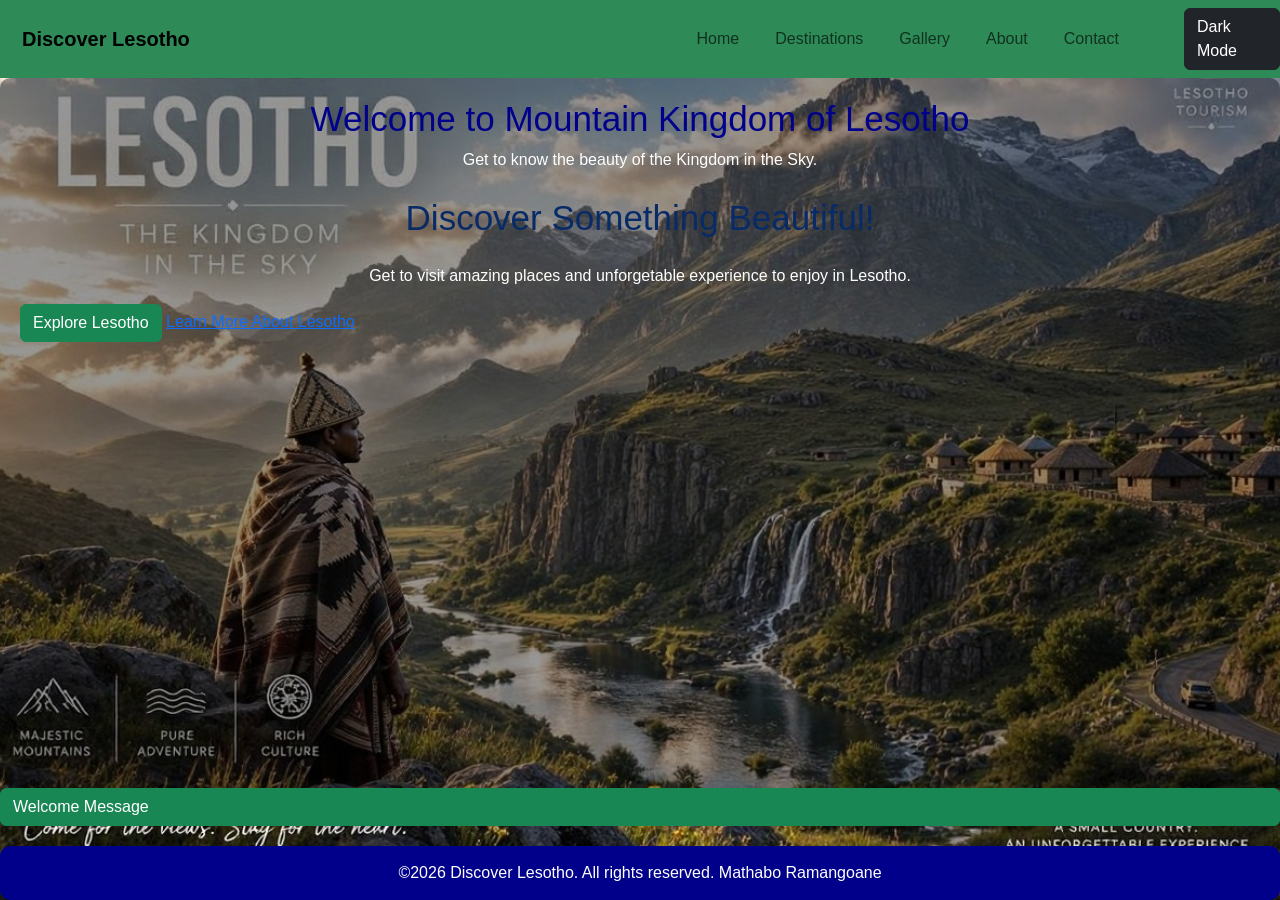
<file: index.html>
<!DOCTYPE html>
<html>
<head>
	<meta charset="utf-8">
	<meta name="viewport" content="width=device-width, initial-scale=1">
	<title>Discover Lesotho</title>
	<link href="https://cdn.jsdelivr.net/npm/bootstrap@5.3.3/dist/css/bootstrap.min.css" rel="stylesheet">
	<link rel="stylesheet" type="text/css" href="style.css">

</head>
<body class="home-page">
		<nav class="navbar navbar-expand-lg navbar-success">
    <div class="container-fluid">

        <a class="navbar-brand" href="index.html">
            Discover Lesotho
        </a>

        <div class="collapse navbar-collapse" id="navbarNav">
            <ul class="navbar-nav ms-auto">

                <li class="nav-item">
                    <a class="nav-link" href="index.html">Home</a>
                </li>

                <li class="nav-item">
                    <a class="nav-link" href="destination.html">Destinations</a>
                </li>

                <li class="nav-item">
                    <a class="nav-link" href="gallery.html">Gallery</a>
                </li>

                <li class="nav-item">
                    <a class="nav-link" href="about.html">About</a>
                </li>

                <li class="nav-item">
                    <a class="nav-link" href="contact.html">Contact</a>
                </li>

            </ul>
        </div>
    </div>

		
		<button id="themeToggle" class="btn btn-dark">Dark Mode</button>
	</nav>
	<div class="container">
	<h1>Welcome to Mountain Kingdom of Lesotho</h1>
	<p>Get to know the beauty of the Kingdom in the Sky.</p>
	<h2>Discover Something Beautiful!</h2>
	<p>Get to visit amazing places and unforgetable experience to enjoy in Lesotho.</p>
	<div class="v">
	<a href="destination.html" class="btn btn-success">Explore Lesotho</a>
	<a href="about.html">Learn More About Lesotho</a>
</div>
</div>

<button class="btn btn-success" onclick="showWelcome()">Welcome Message</button>
<script>
	function showWelcome(){
		alert("Welcome to Discover Lesotho");
	}
	const themeToggle = document.getElementById("themeToggle");

themeToggle.addEventListener("click", function() {

    document.body.classList.toggle("dark-mode");

    if (document.body.classList.contains("dark-mode")) {
        themeToggle.innerHTML = "☀️ Light Mode";
        themeToggle.classList.replace("btn-dark", "btn-light");
    } else {
        themeToggle.innerHTML = "🌙 Dark Mode";
        themeToggle.classList.replace("btn-light", "btn-dark");
    }

});
</script>
<footer>&copy;2026 Discover Lesotho. All rights reserved. Mathabo Ramangoane</footer>


</body>
</html>
</file>
<file: style.css>
body{
	font-family: arial, sans-serif;
	background-color:lightblue;
	margin:0;
	padding: 0;
	color: #082b68;
	background:linear-gradient(to bottom,#d9f0ff,#ffffff,#c8e6f7);
}
.home-page{
	background-image: url("cover.jpg");
	background-size: cover;
	background-position: center;
	background-repeat: no-repeat;
	background-attachment: fixed;
}

nav{
	background-color:seagreen;
	padding: 20px;
	text-align: center;
	gap: 35px;
}
nav a{
	color: white;
	text-decoration: none;
	margin: 10px;
	font-size: 20px;
	font-weight: bold;
}
nav a:hover{
	color:palegreen;
	padding: 12px;
	border-radius: 5px;

}
h1{
	color: darkblue;
	text-align: center;
	font-size: 35px;

}

h2{
	color:darkblue;
	text-align: center;
	font-size: 35px;
}
h3{
	color: darkblue;
	text-align: center;
	font-size: 35px;
}
h4{
	color: darkblue;
	text-align: center;
	font-size: 35px;
}

p{
	text-align: center;
	font-size: 16px;
	line-height:1.5 ;
}
img{
	width: 600px;
	max-width: 100%;
	height: auto;
	border: 3px solid darkblue;
	border-radius: 15px;
	display: block;
	margin: 20px auto;
}
.destination{
	background-color:lightseagreen;
	padding: 20px;
	margin: 20px 0;
	border-left: 5px solid darkgreen;
	border-radius: 8px;
	height: 100%;
	box-sizing: border-box;
	margin-bottom: 20px;
}

.gallery-container{
	display: grid;
	grid-template-columns: repeat(2,minmax(0, 1fr));
	gap: 60px;
	padding: 20px;
	width: 1000PX;
	box-sizing: border-box;

}
.gallery-container img{
	width: 100%;
	height: 300px;
	object-fit: cover;
	border-radius: 10px;
	
	}

.gallery{
	display: grid;
	grid-template-columns: repeat(2,1fr);
	gap: 20px;
	padding: 20px;
	width: 100%;
	margin: auto;
	box-sizing: border-box;
}
.gallery img{
	width: 100%;
	height: 250px;
	object-fit: cover;
	border: 3px solid steelblue;
	border-radius: 10px;
	box-sizing: border-box;
}
	
@media (max-width: 600px){
	body{
		margin: 10px;
	}
	nav a{
		display: inline-block;
		margin: 5px;
	}
	h1{
		font-size: 28px;

	}
	.gallery img{
		width: 100%;
		height: auto;

	}
	.gallery{
		grid-template-columns: 1fr;

	}
	.gallery-item img{
		height: 200px;
	}
}
.row > div[class*="col-"]{
	margin-bottom: 20px;
}

html, body{
	min-height: 100%;
	margin: 0;
}
body{
	min-height: 100vh;
	display: flex;
	flex-direction: column;
}
.container{
	flex: 1;
}

footer{
	background-color: darkblue;
	color: white;
	text-align: center;
	padding: 15px;
	margin-top:20px ;
	border-radius: 10px;


}
.col-md-6 img {
	width: 100%;
	height:auto;
	object-fit: cover;
	margin-bottom: 15px;
	display: flex;
	
}
.gallery-item img{
	width: 100%;
	height: 350px;
	object-fit: cover;
	display: block;
	border: 3px solid steelblue;
	border-radius: 10px;
	box-sizing: border-box;
}
.gallery-heading{
	padding: 20px;
}
.gallery-btn{
	display: block;
	margin-bottom: 20px;
}
.title-row{
	display: flex;
	align-items: center;
	justify-content: center;
	gap: 20px;
	margin: 20px auto;
	flex-wrap: wrap;
}
.flag{
	width: 150px;
	height: auto;
	object-fit:contain;
	border-radius: 20px;
}
.heading-text h1{
	font-size: 55px;
	color: #082b68;
	margin: 0;
	font-weight: bold;


}
.heading-text p{
	font-size: 23px;
	margin top: 10px;
}
h2{
	text-align: center;
	font-size: 35px;
	color: #082b68;
	margin: 25px 0;
}
gallery-heading {
    padding: 15px 25px;
}
.mb-3{
	justify-content: center;
	padding: 20px;
	margin: left;
	border-radius: 20px;
}
.contactForm{
	background-color: white;
	max-width: 600px;
	margin: 40px auto;
	padding: 30px;
	border-radius: 12px;
	box-shadow: 0 4px 12px rgba(0, 0, 0, 1.0);

}
.btn{
	text-align: left;
}


body.dark-mode {
    background-color: #121212 !important;
    color: white !important;
}

body.dark-mode .container,
body.dark-mode section {
    background-color: #121212;
    color: white;
}

body.dark-mode p,
body.dark-mode h1,
body.dark-mode h2,
body.dark-mode h3,
body.dark-mode h4 {
    color: white;
}

body.dark-mode .card {
    background-color: #252525 !important;
    color: white !important;
}

body.dark-mode .card p,
body.dark-mode .card h5 {
    color: white !important;
}

body.dark-mode footer {
    background-color: #252525 !important;
    color: white !important;
}

body {
    background-image: url("images/lesotho.jpg");
    background-size: cover;
    background-position: center;
    background-repeat: no-repeat;
}
.container {
    background-color: rgba(0, 0, 0, 0.4);
    padding: 30px;
    border-radius: 10px;
    color: white;
}
.container{
	max-width: 100%;
	width: 100%;
	padding: 20px;
	margin: 0;
}
</file>
